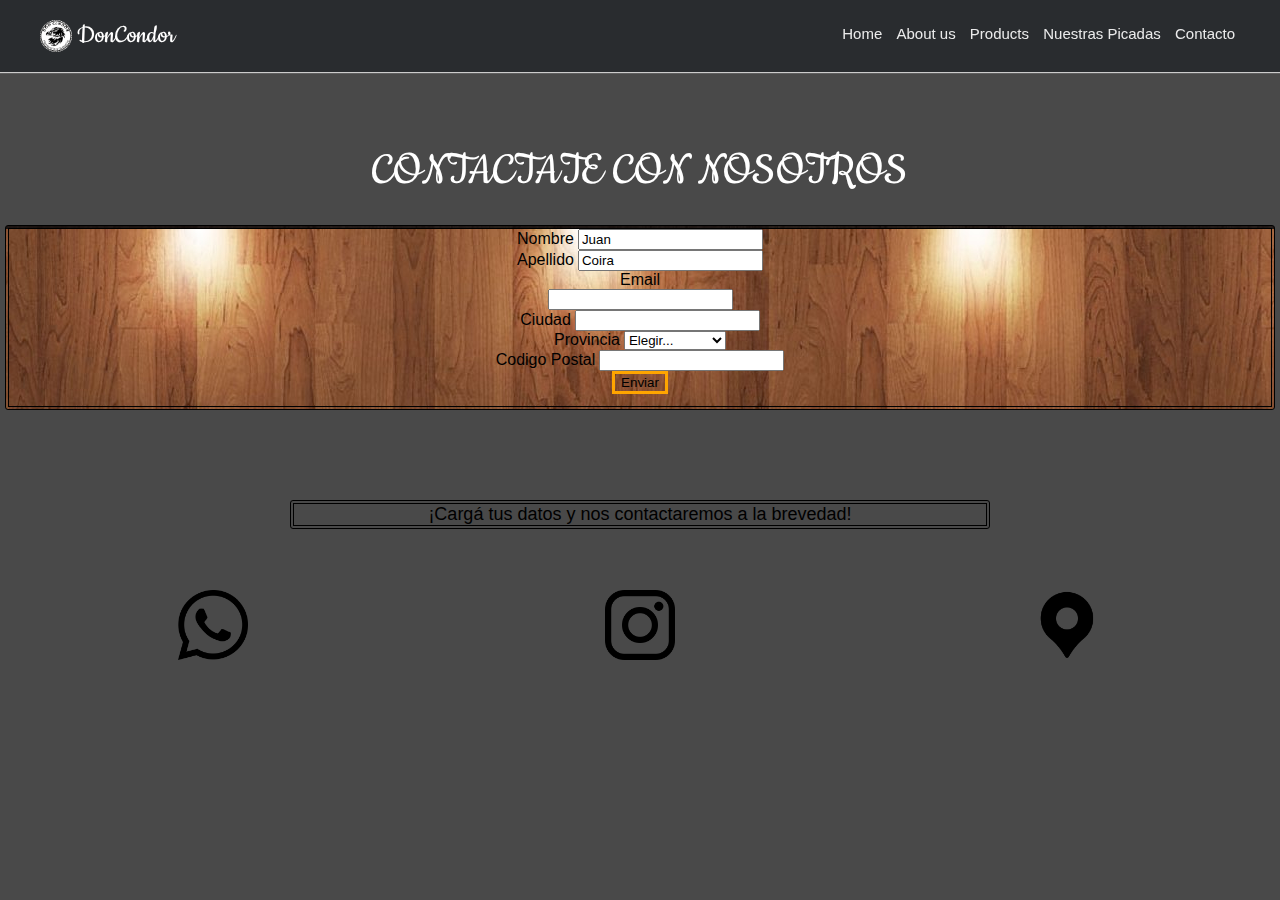
<file: html/contacto.html>
<!DOCTYPE html>
<html lang="en">
  <head>
    <meta charset="UTF-8" />
    <meta http-equiv="X-UA-Compatible" content="IE=edge" />
    <meta name="viewport" content="width=device-width, initial-scale=1.0" />

    <link href="https://fonts.googleapis.com/css?family=Cookie" rel="stylesheet" type="text/css"/>
    <link rel="stylesheet" href="https://cdnjs.cloudflare.com/ajax/libs/animate.css/4.1.1/animate.min.css"/>
    <link href="https://cdn.jsdelivr.net/npm/bootstrap@5.1.3/dist/css/bootstrap.min.css" rel="stylesheet"
      integrity="sha384-1BmE4kWBq78iYhFldvKuhfTAU6auU8tT94WrHftjDbrCEXSU1oBoqyl2QvZ6jIW3"
      crossorigin="anonymous"/>
    <link rel="stylesheet" href="../css/index.css" />
    <link rel="icon" type="image/png" href="../imagenes/doncondor.jpg"> 
    <title>Fiambreria Don Condor</title>
  </head>
  <body class="bodyContact">
    <header class="header-fixed">
      <div class="header-limiter">
        <h1>
          <img src="../imagenes/doncondor.jpg" /><a href="../index.html">DonCondor</a>
        </h1>

        <nav>
          <a href="../index.html">Home</a>
          <a href="../index.html">About us</a>
          <a href="../index.html">Products</a>
          <a href="../html/nuestras.html">Nuestras Picadas</a>
          <a href="../html/contacto.html">Contacto</a>
        </nav>
      </div>
    </header>

    <div class="classContact">
      <h1 class="claseContacto">CONTACTATE CON NOSOTROS</h1>
    </div>

    <div class="classDivContact">
      <form class="row g-3">
        <div class="col-md-4">
          <label for="validationDefault01" class="form-label">Nombre</label>
          <input
            type="text"
            class="form-control"
            id="validationDefault01"
            value="Juan"
            required
          />
        </div>
        <div class="col-md-4">
          <label for="validationDefault02" class="form-label">Apellido</label>
          <input
            type="text"
            class="form-control"
            id="validationDefault02"
            value="Coira"
            required
          />
        </div>
        <div class="col-md-4">
          <label for="validationDefaultUsername" class="form-label"
            >Email</label
          >
          <div class="input-group">
            <input
              type="text"
              class="form-control"
              id="validationDefaultUsername"
              aria-describedby="inputGroupPrepend2"
              required
            />
          </div>
        </div>
        <div class="col-md-6">
          <label for="validationDefault03" class="form-label">Ciudad</label>
          <input
            type="text"
            class="form-control"
            id="validationDefault03"
            required
          />
        </div>
        <div class="col-md-3">
          <label for="validationDefault04" class="form-label">Provincia</label>
          <select class="form-select" id="validationDefault04" required>
            <option selected disabled value="">Elegir...</option>
            <option>Buenos Aires</option>
          </select>
        </div>
        <div class="col-md-3">
          <label for="validationDefault05" class="form-label"
            >Codigo Postal</label
          >
          <input
            type="text"
            class="form-control"
            id="validationDefault05"
            required
          />
        </div>
        <div class="col-12">
          <button class="btn btn-primary" type="submit">Enviar</button>
        </div>
      </form>
      <div class="width:100%;display:flex; justify-content:center;">
      </div>
    </div>
    <div class="divParrafoContact">
          <p>
            ¡Cargá tus datos y nos contactaremos a la brevedad!
          </p>
        </div>

    <div class="divRedes">
      <div class="red animate__animated animate__fadeInUp">
        <a href="https://wa.me/5491125117007" target="_blank"
          ><img src="../imagenesRedes/whatsApp.png" alt=""
        /></a>
      </div>
      <div class="red animate__animated animate__fadeInUp">
        <a href="https://www.instagram.com/don.condor/?hl=es" target="_blank"
          ><img src="../imagenesRedes/instagramLogo.png" alt=""
        /></a>
      </div>
      <div class="red animate__animated animate__fadeInUp">
        <a
          href="https://www.google.com/maps/dir/-34.6594938,-58.7030437/don+condor+fiambreria/@-34.6614702,-58.704458,16z/data=!3m1!4b1!4m9!4m8!1m1!4e1!1m5!1m1!1s0x95bcbf983bd102f9:0x957324123b422a96!2m2!1d-58.7019698!2d-34.6644761"
          target="_blank"
          ><img src="../imagenesRedes/googleMaps.png" alt=""
        /></a>
      </div>
    </div>

    <!-- Script de Boostrap -->
    <script
      src="https://cdn.jsdelivr.net/npm/@popperjs/core@2.10.2/dist/umd/popper.min.js"
      integrity="sha384-7+zCNj/IqJ95wo16oMtfsKbZ9ccEh31eOz1HGyDuCQ6wgnyJNSYdrPa03rtR1zdB"
      crossorigin="anonymous"
    ></script>
    <script
      src="https://cdn.jsdelivr.net/npm/bootstrap@5.1.3/dist/js/bootstrap.min.js"
      integrity="sha384-QJHtvGhmr9XOIpI6YVutG+2QOK9T+ZnN4kzFN1RtK3zEFEIsxhlmWl5/YESvpZ13"
      crossorigin="anonymous"
    ></script>
  </body>
</html>
</file>
<file: css/index.css>
* {
  box-sizing: border-box;
}

body {
  background-color: rgba(0, 0, 0, 0.712);
  margin: 0;
  padding: 0;
  height: 1500px;
}
body::-webkit-scrollbar {
  width: 7px;
  background: #292c2f;
}
body::-webkit-scrollbar-thumb {
  background: orange;
  border-radius: 4px;
}

.header-fixed {
  background-color: #292c2f;
  box-shadow: 0 1px 1px #ccc;
  padding: 20px 40px;
  width: 100%;
  color: #ffffff;
  box-sizing: border-box;
  position: fixed;
  -webkit-transition: top 0.3s;
  transition: top 0.3s;
  z-index: 1;
}

.header-fixed .header-limiter {
  max-width: 1200px;
  text-align: center;
  margin: 0 auto;
}
.header-fixed-placeholder {
  height: 80px;
  display: none;
}

/* Logo */

.header-fixed .header-limiter h1 {
  float: left;
  font: normal 28px Cookie, Arial, Helvetica, sans-serif;
  line-height: 40px;
  margin: 0;
  justify-content: center;
  align-items: center;
  display: flex;
}

.header-fixed .header-limiter h1 img {
  width: 32px;
  border-radius: 500px;
  margin-right: 5px;
}

.header-fixed .header-limiter h1 span {
  color: #5383d3;
}

/* Links de naviegacion */

.header-fixed .header-limiter a {
  color: #ffffff;
  text-decoration: none;
}

.header-fixed .header-limiter nav {
  font: 16px Arial, Helvetica, sans-serif;
  line-height: 40px;
  float: right;
}

.header-fixed .header-limiter nav a {
  display: inline-block;
  padding: 0 5px;
  text-decoration: none;
  color: #ffffff;
  opacity: 0.9;
}

.header-fixed .header-limiter nav a:hover {
  opacity: 1;
}

.header-fixed .header-limiter nav a.selected {
  color: #608bd2;
  pointer-events: none;
  opacity: 1;
}

/* Header Responsive */

@media all and (max-width: 600px) {
  .header-fixed {
    padding: 20px 0;
    height: 75px;
  }

  .header-fixed .header-limiter h1 {
    float: none;
    margin: -8px 0 10px;
    text-align: center;
    font-size: 28px;
    line-height: 1;
  }

  .header-fixed .header-limiter nav {
    line-height: 1;
    float: none;
  }

  .header-fixed .header-limiter nav a {
    font-size: 13px;
  }

  body.fixed .header-fixed {
    display: none;
  }
}
@media only screen and (min-width: 599px) {
  .header-fixed-placeholder {
    display: block;
  }

  .header-fixed .header-limiter h1 {
    font-size: 28px;
    line-height: 30px;
  }

  .header-fixed .header-limiter nav {
    line-height: 28px;
    font-size: 15px;
  }
}

.container {
  position: relative;
  margin: auto;
  width: 100%;
  height: 756px;
  background-color: rgba(0, 0, 0, 0.719);
  margin-top: -20px;
}

ul li {
  list-style: none;
}

ul.slider {
  position: relative;
}

ul.slider li {
  position: absolute;
  left: 0;
  top: 0;
  opacity: 0;
  width: 100%;
  height: 300px;
  transition: opacity 0.5s;
}

ul.slider li img {
  width: 100%;
  height: 756px;
  object-fit: cover;
}

ul.slider li:first-child {
  opacity: 1;
}

ul.slider li:target {
  opacity: 1;
}

.menu {
  opacity: 0.7;
  text-align: center;
  margin: 20px;
  position: absolute;
  bottom: 1rem;
  right: 0;
  left: 0;
  padding-left: 0px;
}

.menu li {
  display: inline-block;
  background-color: #000;
  padding: 1rem 1.3rem;
  border-radius: 50px;
}

.menu a {
  color: white;
  text-decoration: none;
}

.tex {
  background-color: #2a2f296e;
  width: 350px;
  position: absolute;
  top: 20%;
  font: normal 28px Cookie, Arial, Helvetica, sans-serif;
  margin-left: 15%;
  text-align: center;
  border-radius: 20px;
  color: white;
  font-size: 70px;
}
@media only screen and (max-width: 768px) {
  .tex {
    background-color: #2a2f296e;
    width: 250px;
    position: absolute;
    top: 15%;
    font: normal 28px Cookie, Arial, Helvetica, sans-serif;
    margin-left: 18%;
    text-align: center;
    border-radius: 20px;
    color: white;
    font-size: 40px;
  }
}
/* Clases de seccion About us */
.divAbout {
  width: 100%;
  height: 1213px;
}
.divContenedor {
  display: grid;
  justify-content: space-around;
  text-align: center;
  grid-template-columns: repeat(3, 300px);
  grid-template-rows: repeat(2, 300px);
  grid-template-areas:
    "img1 img2 img3"
    "img4 video1 img5";
}
.img1 {
  grid-area: img1;
}
.img2 {
  grid-area: img2;
}
.img3 {
  grid-area: img3;
}
.img4 {
  margin-top: 320px;
  grid-area: img4;
}
.img5 {
  margin-top: 320px;
  grid-area: img5;
}
.video1 {
  grid-area: video1;
}
div h1.about {
  color:black;
  text-align: center;
  font-size: 45px;
  font-family: Arial, Helvetica, sans-serif;
}

div.divAbout img {
  width: 250px;
  height: 250px;
}
div.divAbout p {
  margin-top: 50px;
  font-family: Cookie, Arial, Helvetica, sans-serif;
  text-align: center;
  border-radius: 4px;
  color: black;
  background-color: #292c2f91;
  font-size: 25px;
}
video {
  border: double black 7px;
  margin-top: 362px;
  width: 400px;
  height: 400px;
  margin-left: -50px;
  border-radius: 5px;
}
@media only screen and (max-width: 1024px) {
  .divContenedor {
    display: inline-block;
    text-align: center;
  }
  div.divAbout img {
    width: 200px;
    height: 200px;
  }
  div.divAbout p {
    color: black;
    margin-top: 50px;
    font-family: Cookie, Arial, Helvetica, sans-serif;
    text-align: center;
    border-radius: 4px;
    background-color: #292c2f91;
    font-size: 30px;
}
  video {
    border: double black 7px;
    width: 400px;
    height: 400px;
    margin-top: 0;
    margin-left: 2px;
    border-radius: 5px;
    margin-bottom: 5px;
  }
  .divAbout {
    width: 100%;
    height: 2218px;
  }
  .img4 {
    margin-top: 0px;
    grid-area: img4;
  }
  .img5 {
    margin-top: 0px;
    grid-area: img5;
  }
}
@media only screen and (max-width: 769px) {
  .divAbout {
    width: 100%;
    height: 2442px;
  }
  @media only screen and (max-width: 470px) {
    .divAbout {
      width: 100%;
      height: 2800px;
    }
  }
  @media only screen and (max-width: 400px) {
    .divAbout {
      width: 100%;
      height: 2660px;
    }
  }
  .divContenedor {
    display: inline-block;
    text-align: center;
  }
  .img4 {
    margin-top: -10px;
  }
  .img5 {
    margin-top: -10px;
  }
  video {
    margin-top: -10px;
    margin-bottom: 25px;
    border: double black 7px;
    width: 400px;
    height: 400px;
    border-radius: 5px;
    margin-left: 3px;
  }
}

/* Clases seccion Products */

.products {
  display: inline-block;
  display: grid;
  justify-content: space-around;
  text-align: center;
  grid-template-columns: repeat(5, 200px);
  grid-template-rows: repeat(2, 200px);
  width: 100%;
  height: 600px;
}

.products img {
  display: inline-block;
  opacity: 0.8;
  width: 200px;
  height: 200px;
  border-radius: 100%;
  border: solid black 2px;
}

.products img:hover {
  opacity: 1;
}

.productTitle {
  color:black;
  text-align: center;
  font-size: 45px;
  font-family: Arial, Helvetica, sans-serif;
}
@media only screen and (max-width: 1024px) {
  .products {
    display: grid;
    justify-content: space-around;
    text-align: center;
    grid-template-columns: repeat(3, 180px);
    grid-template-rows: repeat(6, 180px);
    width: 100%;
    height: 924px;
  }
  .products img {
    display: inline-block;
    opacity: 0.8;
    width: 170px;
    height: 170px;
    border-radius: 100%;
    border: solid black 2px;
  }
}
@media only screen and (max-width: 769px) {
  .productTitle {
    font-size: 35px;
  }
  .products img {
    opacity: 0.8;
    width: 150px;
    height: 150px;
    border-radius: 100%;
    border: solid black 2px;
  }
  .products {
    display: inline-block;
    width: 100%;
    height: 700px;
  }
}
@media only screen and (max-width: 699px) and (min-width: 330px) {
  .products img {
    display: inline-block;
    opacity: 0.8;
    width: 250px;
    height: 250px;
    border-radius: 100%;
    border: solid black 2px;
  }
}

/* CLASES DEL HTML CONTACTO */
.divField {
  display: flex;
  justify-content: center;
}
.formF {
  text-align: center;
}

fieldset {
  background-color: #292c2f;
  width: 320px;
}
.contacto {
  font-family: Arial, Helvetica, sans-serif;
  font-size: 45px;
  text-align: center;
}

/* Clases Footer */
footer {
  display: flex;
  justify-content:space-around;
  margin-top:100px;
  text-align: center;
}
footer a img {
  margin: 30px;
  width: 80px;
  height: 80px;
}

footer a img:hover {
  opacity: 0.6;
}
@media only screen and (max-width: 769px) {
  
  footer a img {
    margin: 30px;
    width: 40px;
    height: 40px;
  }
  footer a img:hover {
    transform: scale(1.5, 1.5);
    opacity: 0.6;
  }
}
/* Clases de HTML Nuestras Picadas */
.claseBody {
  background-color: rgba(0, 0, 0, 0.712);
  margin: 0;
  padding: 0;
  height: 762px;
}

.fondo {
  display: flex;
  justify-content: center;
  width: 100%;
  height: 765px;
  background-image: url("../imagenes/imagenMadera.jpg");
}
.classP {
  display: flex;
  justify-content: center;
}
.claseParrafo {
  color: white;
  font: normal 50px Cookie, Arial, Helvetica, sans-serif;
  margin-top: 145px;
  position: absolute;
}
.imagenesPicadas {
  position: absolute;
  display: flex;
  justify-content: space-around;
  margin-top: 280px;
}

div.card-body {
  background-color: #292c2f;
}
div.card-body p {
  color: rgb(187, 177, 177);
}
h5.card-title {
  font: 20px Arial, Helvetica, sans-serif;
  color: white;
}

div.row {
  background-color: #292c2f;
}

div.mb-3 {
  background-color: #292c2f;
  border: 3px solid black;
}
.text-muted {
  font-size: 15px;
}

.divBotton {
  display: flex;
  justify-content: center;
  position: absolute;
  margin-top: 690px;
}
/* Boton de HTML Nuestras Picadas con animation */

.divBotton button {
  animation-name: animation;
  animation-iteration-count: infinite;
  animation-timing-function: ease;
  animation-duration: 2s;
  animation-delay: 0s;
}

@keyframes animation {
  0% {
    width: 250px;
  }
  10% {
    width: 255px;
  }
  20% {
    width: 260px;
  }
  30% {
    width: 265px;
  }
  40% {
    width: 270px;
  }
  50% {
    width: 275px;
  }
  60% {
    width: 270px;
  }
  70% {
    width: 265px;
  }
  80% {
    width: 260px;
  }
  90% {
    width: 255px;
  }
  100% {
    width: 250px;
  }
}

button.btn-outline-secondary {
  font-size: 25px;
}

.enviosP {
  display: flex;
  justify-content: center;
  position: absolute;
}
.imgEnvio {
  width: 100px;
  height: 150px;
  margin-top: 535px;
}

.pEnvio {
  width: 100px;
  margin: 20px;
  font: normal 28px Cookie, Arial, Helvetica, sans-serif;
  color: white;
  margin-top: 600px;
  font-size: 20px;
}

@media only screen and (max-width: 768px) {
  .claseParrafo {
    color: white;
    font: normal 30px Cookie, Arial, Helvetica, sans-serif;
    margin-top: 145px;
    position: absolute;
  }
  .imgEnvio {
    width: 120px;
    height: 150px;
    margin-left: 13px;
    margin-top: 853px;
  }
  .pEnvio {
    width: auto;
    margin: 20px;
    font: normal 28px Cookie, Arial, Helvetica, sans-serif;
    color: white;
    margin-top: 910px;
    font-size: 20px;
  }
}
@media only screen and (max-width: 1426px) {
  .imgEnvio {
    width: 120px;
    height: 150px;
    margin-left: 13px;
    margin-top: 579px;
  }
  .pEnvio {
    width: auto;
    margin: 20px;
    font: normal 28px Cookie, Arial, Helvetica, sans-serif;
    color: white;
    margin-top: 642px;
    font-size: 20px;
  }
  .divBotton {
    display: flex;
    justify-content: center;
    position: absolute;
    margin-top: 722px;
  }
}

@media only screen and (max-width: 1139px) {
  .imgEnvio {
    width: 120px;
    height: 150px;
    margin-left: 13px;
    margin-top: 584px;
  }
  .pEnvio {
    width: auto;
    margin: 20px;
    font: normal 28px Cookie, Arial, Helvetica, sans-serif;
    color: white;
    margin-top: 642px;
    font-size: 20px;
  }
  .divBotton {
    display: flex;
    justify-content: center;
    position: absolute;
    margin-top: 722px;
  }
}

@media only screen and (max-width: 1136px) and (min-width: 847px) {
  .imgEnvio {
    width: 120px;
    height: 150px;
    margin-left: 13px;
    margin-top: 752px;
  }
  .pEnvio {
    width: auto;
    margin: 20px;
    font: normal 28px Cookie, Arial, Helvetica, sans-serif;
    color: white;
    margin-top: 820px;
    font-size: 20px;
  }
  .divBotton {
    display: flex;
    justify-content: center;
    position: absolute;
    margin-top: 900px;
  }
  .fondo {
    display: flex;
    justify-content: center;
    width: 100%;
    height: 956px;
    background-image: url("../imagenes/imagenMadera.jpg");
  }
}

@media only screen and (max-width: 848px) and (min-width: 768px) {
  .imgEnvio {
    width: 120px;
    height: 150px;
    margin-left: 13px;
    margin-top: 792px;
  }
  .pEnvio {
    width: auto;
    margin: 20px;
    font: normal 28px Cookie, Arial, Helvetica, sans-serif;
    color: white;
    margin-top: 860px;
    font-size: 20px;
  }
  .divBotton {
    display: flex;
    justify-content: center;
    position: absolute;
    margin-top: 940px;
  }
  .fondo {
    display: flex;
    justify-content: center;
    width: 100%;
    height: 996px;
    background-image: url("../imagenes/imagenMadera.jpg");
  }
}

@media only screen and (max-width: 767px) and (min-width: 522px) {
  .imgEnvio {
    width: 120px;
    height: 150px;
    margin-left: 13px;
    margin-top: 698px;
  }
  .pEnvio {
    width: auto;
    margin: 20px;
    font: normal 28px Cookie, Arial, Helvetica, sans-serif;
    color: white;
    margin-top: 760px;
    font-size: 20px;
  }
  .divBotton {
    display: flex;
    justify-content: center;
    position: absolute;
    margin-top: 840px;
  }
  .fondo {
    display: flex;
    justify-content: center;
    width: 100%;
    height: 920px;
    background-image: url("../imagenes/imagenMadera.jpg");
  }
  div.card {
    text-align: center;
    font-size: 10px;
    width: 170px;
  }
  h5.card-title {
    font-size: 14px;
  }
  .imagenesPicadas {
    position: absolute;
    display: flex;
    margin-top: 250px;
    margin-left: 12px;
  }
}

@media only screen and (max-width: 522px) and (min-width: 380px) {
  div.card {
    text-align: center;
    font-size: 10px;
    width: 120px;
  }
  .imagenesPicadas {
    position: absolute;
    display: flex;
    margin-top: 220px;
    margin-left: 12px;
  }
  .fondo {
    display: flex;
    justify-content: center;
    width: 100%;
    height: 930px;
    background-image: url("../imagenes/imagenMadera.jpg");
  }
  .imgEnvio {
    width: 120px;
    height: 150px;
    margin-left: 13px;
    margin-top: 690px;
  }
  .pEnvio {
    width: auto;
    margin: 20px;
    font: normal 28px Cookie, Arial, Helvetica, sans-serif;
    color: white;
    margin-top: 760px;
    font-size: 20px;
  }
  .divBotton {
    display: flex;
    justify-content: center;
    position: absolute;
    margin-top: 850px;
  }
}

/* Clases seccion Contacto */
.classDivContact {
  width: 100%;
  position: absolute;
  text-align: center;
  margin-top: 220px;
}

.classContact {
  width: 100%;
  text-align: center;
  position: absolute;
  margin-top: 110px;
}

.claseContacto {
  font: normal 50px Cookie, Arial, Helvetica, sans-serif;
  color: white;
}

div button.btn {
  border: solid 3px orange;
  background-color: rgba(221, 156, 36, 0);
}
div button.btn {
  margin-bottom: 12px;
}

div button.btn:hover {
  border: solid 2px rgb(189, 140, 50);
  background-color: rgb(133, 97, 30);
}

.divRedes {
  width: 100%;
  position: absolute;
  display: flex;
  justify-content: space-around;
  margin-top: 590px;
}

.divRedes img {
  width: 70px;
  height: 70px;
}
.divParrafoContact {
  width: 100%;
  display: flex;
  justify-content: center;
  position: absolute;
  text-align: center;
  margin-top: 500px;
}
.divParrafoContact p{
font-weight: bold;
color: black;
width:700px;
border-radius:3px;
margin: auto 30px;
border: double 4px black; 
font: 18px Arial, Helvetica, sans-serif;
}
.bodyContact {
  height: 750px;
}

@media only screen and (max-width: 768px) and (min-width: 300px) {
  .bodyContact {
    height: 930px;
  }
  
  .divRedes {
    width: 100%;
    position: absolute;
    display: flex;
    justify-content: space-around;
    margin-top: 870px;
  }
  .divRedes img {
    width: 40px;
    height: 40px;
  }
  .divParrafoContact {
    width: 100%;
    display: flex;
    justify-content: center;
    position: absolute;
    text-align: center;
    margin-top: 825px;
  }
  .divParrafoContact p{
  font-weight: bold;
  color: black;
  width:700px;
  border-radius:3px;
  margin: auto 30px;
  border: double 4px black; 
  font: 18px Arial, Helvetica, sans-serif;
  }

}

@media only screen and (max-width: 500px) and (min-width: 300px) {
  .divParrafoContact p{
    font-weight: bold;
    color: black;
    width:700px;
    border-radius:3px;
    margin: auto 30px;
    border: double 4px black; 
    font: 14px Arial, Helvetica, sans-serif;
    }
}


div.classDivContact label {
  font-size: 12px;
  line-height: 28px;
  font: 16px Arial, Helvetica, sans-serif;
  color: rgb(0, 0, 0);
}
form.row {
  border-radius: 3px;
  margin: 5px;
  border: double black 4px;
}

.divRedes img:hover {
  transition: all 0.5s;
  transform: scale(1.3, 1.3);
}

div.classDivContact form {
  background-image: url(../imagenes/imagenMadera.jpg);
}




/* MODIFICACIONES NAV BAR */
.navbar-light .navbar-brand {
  margin-left: 30px;
  display: flex;
  align-items: center;
  font: normal 31px Cookie, Arial, Helvetica, sans-serif;
  color: white;
}

.bg-light {
  --bs-bg-opacity: 1;
  background-color: #303336;
}

.show.nav-link {
  color: white;
}

.navbar-light .navbar-toggler {
  color: rgba(0,0,0,.55);
  border-color: rgb(0 0 0 / 43%);
}
</file>
